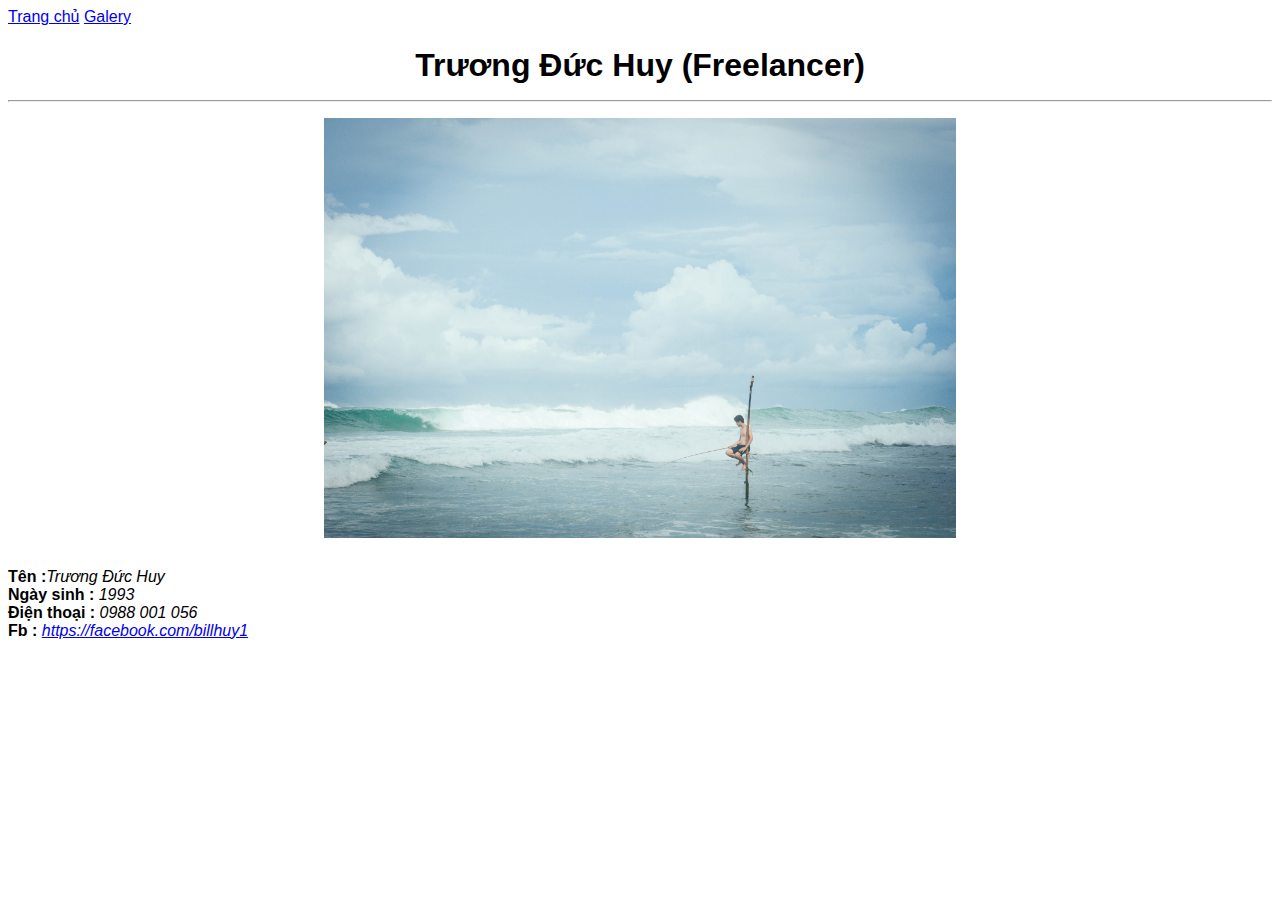
<file: index.html>
<!DOCTYPE html>
<html lang="en">
<head>
    <meta charset="UTF-8">
    <meta name="viewport" content="width=device-width, initial-scale=1.0">
    <meta http-equiv="X-UA-Compatible" content="ie=edge">
    <link rel="stylesheet" href="1.css">
    <title>CV cá nhân của Trương Đức Huy</title>
</head>
<body>
    <div class="menu">
        <a href="index.html">Trang chủ</a>
        <a href="galery.html">Galery</a>
    </div>
    <h1>Trương Đức Huy (Freelancer)
            <hr>
        <img src="img/img1.jpg" alt="anh slider">
    </h1>
    <div class="thongtin">
        <b>Tên :</b><i>Trương Đức Huy</i>
    </div>
    <div class="thongtin">
        <b>Ngày sinh :</b> <i>1993</i>
    </div>
    <div class="thongtin">
        <b>Điện thoại :</b> <i>0988 001 056</i>
    </div>
    <div class="thongtin">
        <b>Fb :</b> <i> <a href="https://facebook.com/billhuy1">https://facebook.com/billhuy1</a></i>
    </div>
</body>
</html>
</file>
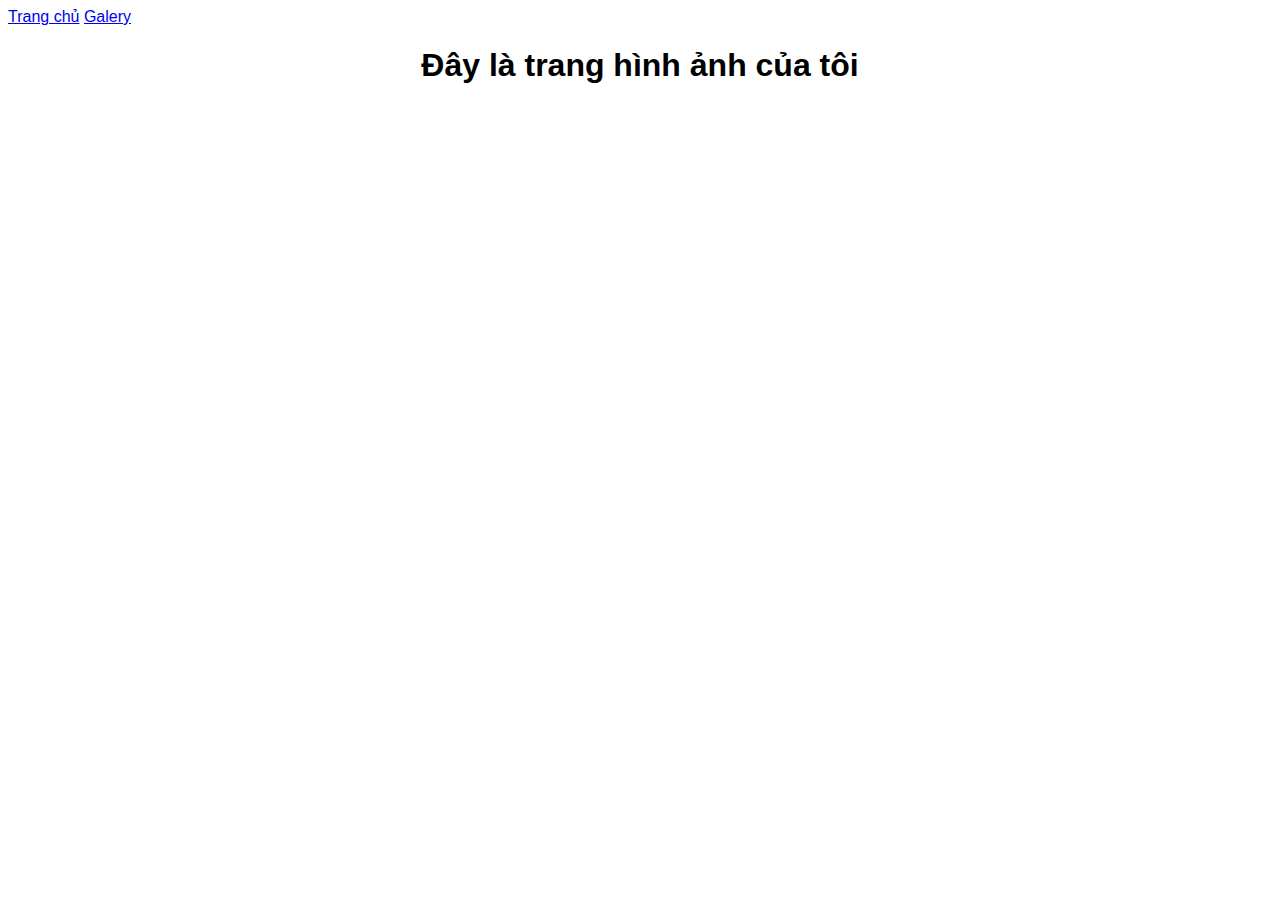
<file: galery.html>
<!DOCTYPE html>
<html lang="en">
<head>
    <meta charset="UTF-8">
    <meta name="viewport" content="width=device-width, initial-scale=1.0">
    <meta http-equiv="X-UA-Compatible" content="ie=edge">
    <title>Đây là thư viện hình ảnh của tôi</title>
</head>
<body>
    <link rel="stylesheet" href="1.css">
    <div class="menu">
        <a href="index.html">Trang chủ</a>
        <a href="galery.html">Galery</a>
    </div>
    <h1>Đây là trang hình ảnh của tôi</h1>
</body>
</html>
</file>
<file: 1.css>
body {
    font-family: "arial";
}
h1 {
    text-align: center;
}
img 
{
    width: 50%
}
</file>
